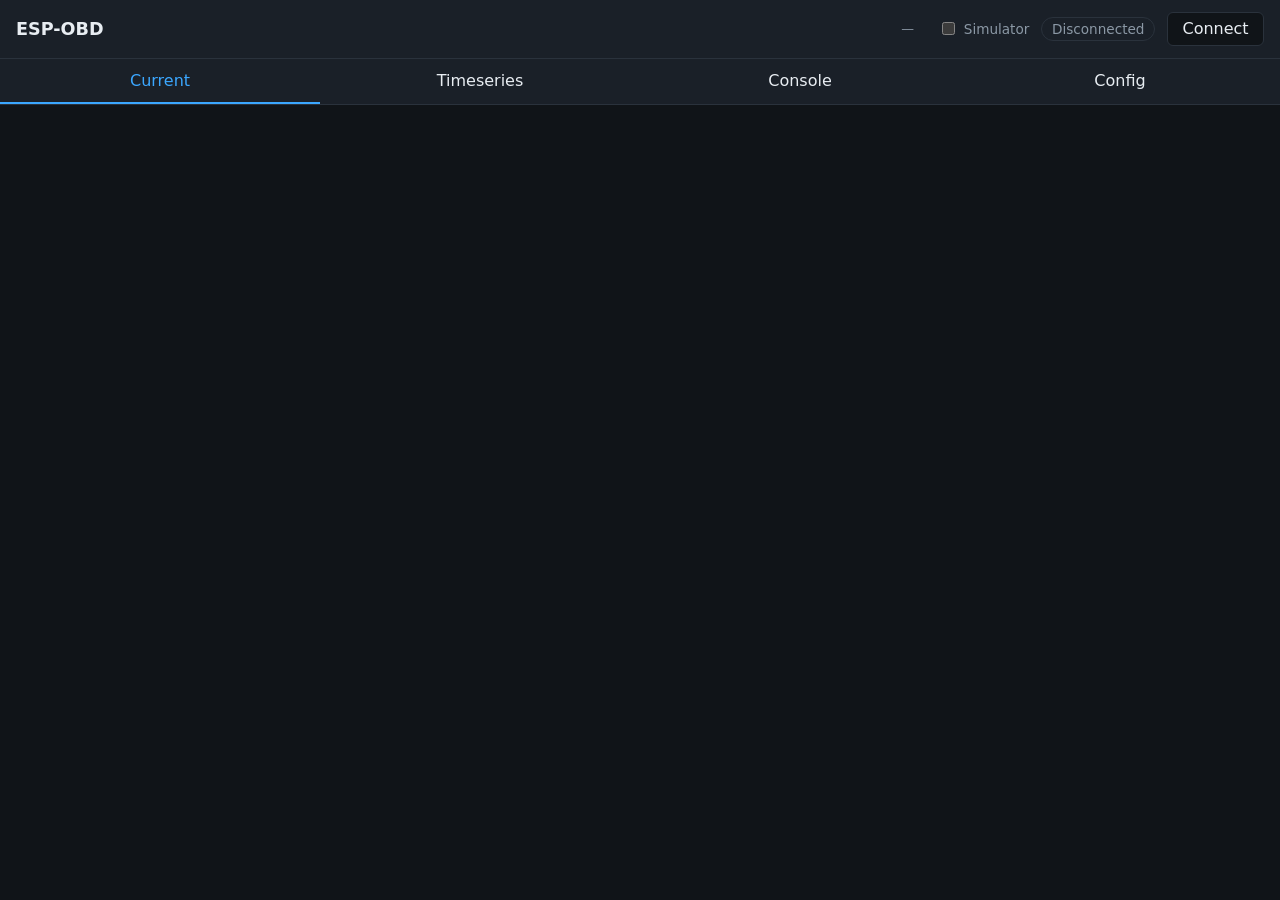
<file: dashboard/index.html>
<!DOCTYPE html>
<html lang="en">
<head>
  <meta charset="UTF-8" />
  <meta name="viewport" content="width=device-width, initial-scale=1.0" />
  <title>ESP-OBD Dashboard</title>
  <meta name="theme-color" content="#101418" />
  <link rel="manifest" href="manifest.webmanifest" />
  <link rel="icon" href="icons/icon-192.svg" type="image/svg+xml" />
  <link rel="apple-touch-icon" href="icons/icon-192.svg" />
  <link rel="stylesheet" href="css/app.css" />
</head>
<body>
  <header class="app-header">
    <h1 class="app-title">ESP-OBD</h1>
    <div class="header-status">
      <div id="protocol-status" class="protocol-status" title="CAN Protocol">—</div>
      <div class="connection">
        <label class="sim-toggle">
          <input type="checkbox" id="simulator-toggle" />
          Simulator
        </label>
        <span id="connection-status" class="status status--disconnected">Disconnected</span>
        <button id="connect-button" type="button">Connect</button>
      </div>
    </div>
  </header>

  <nav class="tab-bar" role="tablist">
    <button class="tab-button" data-tab="current" role="tab" aria-selected="true">Current</button>
    <button class="tab-button" data-tab="timeseries" role="tab" aria-selected="false">Timeseries</button>
    <button class="tab-button" data-tab="console" role="tab" aria-selected="false">Console</button>
    <button class="tab-button" data-tab="config" role="tab" aria-selected="false">Config</button>
  </nav>

  <main class="views">
    <section id="view-current" class="view" data-view="current"></section>
    <section id="view-timeseries" class="view" data-view="timeseries" hidden></section>
    <section id="view-console" class="view" data-view="console" hidden></section>
    <section id="view-config" class="view" data-view="config" hidden></section>
  </main>

  <script type="module" src="js/app.js"></script>
</body>
</html>
</file>
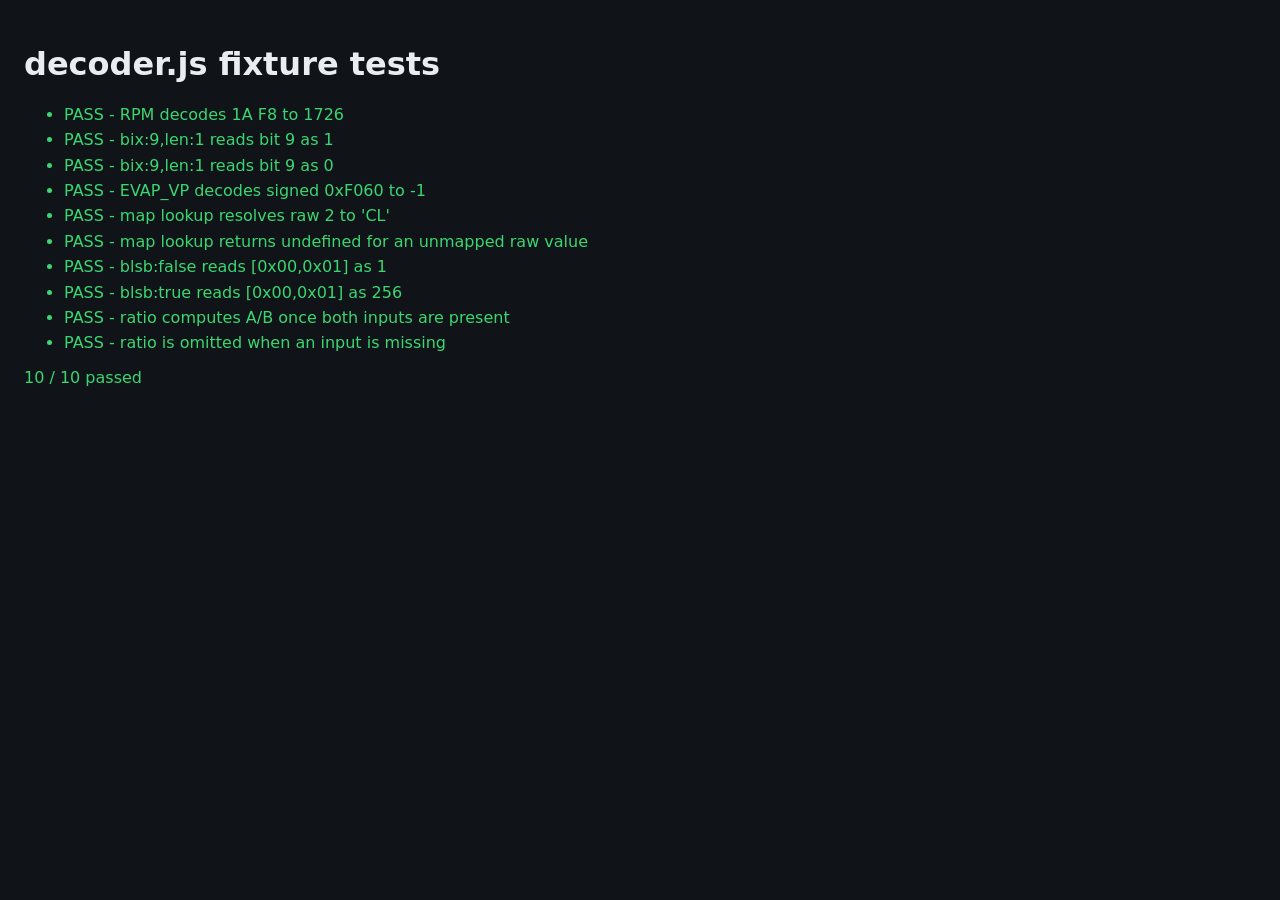
<file: dashboard/test/decoder-test.html>
<!DOCTYPE html>
<html lang="en">
<head>
  <meta charset="UTF-8" />
  <title>decoder.js fixture tests</title>
  <style>
    body { font-family: system-ui, sans-serif; background: #101418; color: #e8edf2; padding: 1rem; }
    .pass { color: #3bd671; }
    .fail { color: #ff5c5c; }
    li { margin-bottom: 0.4rem; }
  </style>
</head>
<body>
  <h1>decoder.js fixture tests</h1>
  <ul id="results"></ul>
  <p id="summary"></p>

  <script type="module">
    import { extractBits, applyScale, decodeResponse, computeSynthetics } from "../js/decoder.js";

    const results = [];

    function assertEqual(name, actual, expected) {
      const pass = JSON.stringify(actual) === JSON.stringify(expected);
      results.push({ name, pass, actual, expected });
    }

    // RPM: {"len": 16, "max": 16383.75, "div": 4, "unit": "rpm"} against raw
    // bytes 1A F8 (OBDb/SAEJ1979 cmd 010C). 0x1AF8 = 6904; 6904 / 4 = 1726.
    {
      const command = {
        signals: [{ id: "RPM", fmt: { len: 16, max: 16383.75, div: 4, unit: "rpm" } }],
      };
      const decoded = decodeResponse(command, [0x1a, 0xf8]);
      assertEqual("RPM decodes 1A F8 to 1726", decoded.RPM, 1726);
    }

    // CCM_RDY from OBDb/SAEJ1979 cmd 0101: {"bix": 9, "len": 1, ...} -- a
    // non-byte-aligned single bit inside byte index 1.
    {
      // byte0 = 0x00, byte1 = 0b01000000 -> bit 9 (byte1, offset 1 from MSB) = 1
      const raw = extractBits([0x00, 0x40], 9, 1);
      assertEqual("bix:9,len:1 reads bit 9 as 1", raw, 1);
    }
    {
      const raw = extractBits([0x00, 0x00], 9, 1);
      assertEqual("bix:9,len:1 reads bit 9 as 0", raw, 0);
    }

    // EVAP_VP from OBDb/SAEJ1979 cmd 0132: {"len": 16, "div": 4000, "sign": true}.
    // 0xF060 as a 16-bit two's complement value is -4000; -4000 / 4000 = -1.
    {
      const command = {
        signals: [{ id: "EVAP_VP", fmt: { len: 16, div: 4000, sign: true } }],
      };
      const decoded = decodeResponse(command, [0xf0, 0x60]);
      assertEqual("EVAP_VP decodes signed 0xF060 to -1", decoded.EVAP_VP, -1);
    }

    // A map-based enum field (shape borrowed from OBDb/SAEJ1979's FUELSYS1).
    {
      const command = {
        signals: [
          {
            id: "FUELSYS1",
            fmt: { len: 8, map: { "2": { description: "Closed loop", value: "CL" } } },
          },
        ],
      };
      const decoded = decodeResponse(command, [0x02]);
      assertEqual("map lookup resolves raw 2 to 'CL'", decoded.FUELSYS1, "CL");

      const unmapped = decodeResponse(command, [0x99]);
      assertEqual("map lookup returns undefined for an unmapped raw value", unmapped.FUELSYS1, undefined);
    }

    // blsb (byte-swapped): reverses the byte order of the field's window
    // before big-endian bit extraction.
    {
      const withoutSwap = extractBits([0x00, 0x01], 0, 16, { blsb: false });
      const withSwap = extractBits([0x00, 0x01], 0, 16, { blsb: true });
      assertEqual("blsb:false reads [0x00,0x01] as 1", withoutSwap, 1);
      assertEqual("blsb:true reads [0x00,0x01] as 256", withSwap, 256);
    }

    // ratio synthetic: computed once both inputs are present, omitted otherwise.
    {
      const synthetics = [{ id: "RATIO_AB", formula: { op: "ratio", a: "A", b: "B" } }];
      const both = computeSynthetics({ A: 10, B: 2 }, synthetics);
      assertEqual("ratio computes A/B once both inputs are present", both.RATIO_AB, 5);

      const missing = computeSynthetics({ A: 10 }, synthetics);
      assertEqual("ratio is omitted when an input is missing", "RATIO_AB" in missing, false);
    }

    const list = document.getElementById("results");
    let passCount = 0;
    for (const r of results) {
      const li = document.createElement("li");
      li.className = r.pass ? "pass" : "fail";
      li.textContent = `${r.pass ? "PASS" : "FAIL"} - ${r.name}` +
        (r.pass ? "" : ` (expected ${JSON.stringify(r.expected)}, got ${JSON.stringify(r.actual)})`);
      list.appendChild(li);
      if (r.pass) passCount++;
    }
    const summary = document.getElementById("summary");
    summary.textContent = `${passCount} / ${results.length} passed`;
    summary.className = passCount === results.length ? "pass" : "fail";
  </script>
</body>
</html>
</file>
<file: dashboard/css/app.css>
:root {
  color-scheme: dark;
  --bg: #101418;
  --bg-raised: #1a2028;
  --border: #2a323c;
  --text: #e8edf2;
  --text-dim: #8b98a5;
  --accent: #3ba7ff;
  --ok: #3bd671;
  --err: #ff5c5c;
}

* {
  box-sizing: border-box;
}

body {
  margin: 0;
  font-family: system-ui, -apple-system, "Segoe UI", sans-serif;
  background: var(--bg);
  color: var(--text);
  min-height: 100vh;
  display: flex;
  flex-direction: column;
}

.app-header {
  display: flex;
  align-items: center;
  justify-content: space-between;
  padding: 0.75rem 1rem;
  background: var(--bg-raised);
  border-bottom: 1px solid var(--border);
}

.app-title {
  font-size: 1.1rem;
  margin: 0;
}

.header-status {
  display: flex;
  align-items: center;
  gap: 1.5rem;
}

.protocol-status {
  font-size: 0.8rem;
  color: var(--text-dim);
  min-width: 120px;
  text-align: right;
}

.protocol-status[data-state="searching"] {
  color: var(--accent);
}

.protocol-status[data-state="connected"] {
  color: var(--ok);
  font-weight: 500;
}

.protocol-status[data-state="error"] {
  color: var(--err);
}

.connection {
  display: flex;
  align-items: center;
  gap: 0.75rem;
}

.sim-toggle {
  display: flex;
  align-items: center;
  gap: 0.35rem;
  font-size: 0.85rem;
  color: var(--text-dim);
}

.status {
  font-size: 0.85rem;
  padding: 0.2rem 0.6rem;
  border-radius: 999px;
  border: 1px solid var(--border);
}

.status--disconnected {
  color: var(--text-dim);
}

.status--connected {
  color: var(--ok);
  border-color: var(--ok);
}

.status--error {
  color: var(--err);
  border-color: var(--err);
}

button {
  font: inherit;
  color: var(--text);
  background: var(--bg);
  border: 1px solid var(--border);
  border-radius: 6px;
  padding: 0.4rem 0.9rem;
  cursor: pointer;
}

button:hover {
  border-color: var(--accent);
}

.tab-bar {
  display: flex;
  border-bottom: 1px solid var(--border);
  background: var(--bg-raised);
}

.tab-button {
  flex: 1;
  border: none;
  border-radius: 0;
  border-bottom: 2px solid transparent;
  background: transparent;
  padding: 0.75rem;
}

.tab-button[aria-selected="true"] {
  border-bottom-color: var(--accent);
  color: var(--accent);
}

.views {
  flex: 1;
  padding: 1rem;
}

.view {
  height: 100%;
  display: flex;
  flex-direction: column;
}

.view[hidden] {
  display: none;
}

.console-toolbar {
  margin-bottom: 0.5rem;
}

.console-log {
  flex: 1;
  overflow-y: auto;
  background: var(--bg-raised);
  border: 1px solid var(--border);
  border-radius: 8px;
  padding: 0.5rem 0.75rem;
  font-family: ui-monospace, "Cascadia Code", Consolas, monospace;
  font-size: 0.8rem;
}

.console-line {
  white-space: pre-wrap;
  word-break: break-all;
}

.console-line--tx {
  color: var(--accent);
}

.console-line--rx {
  color: var(--text);
}

.console-line--info {
  color: var(--text-dim);
  font-style: italic;
}

.tile-group {
  margin-bottom: 1.25rem;
}

.tile-group h3 {
  margin: 0 0 0.5rem;
  font-size: 0.95rem;
  color: var(--text-dim);
}

.poll-status {
  color: var(--text-dim);
  font-size: 0.8rem;
  margin-bottom: 0.75rem;
}

.tile-grid {
  display: grid;
  grid-template-columns: repeat(auto-fill, minmax(140px, 1fr));
  gap: 0.75rem;
}

.timeseries-controls {
  display: flex;
  gap: 0.75rem;
  margin-bottom: 0.75rem;
}

.timeseries-controls select {
  font: inherit;
  color: var(--text);
  background: var(--bg-raised);
  border: 1px solid var(--border);
  border-radius: 6px;
  padding: 0.3rem 0.5rem;
}

.timeseries-canvas {
  background: var(--bg-raised);
  border: 1px solid var(--border);
  border-radius: 8px;
  max-width: 100%;
}

.config-upload {
  display: block;
  margin-bottom: 0.75rem;
}

.config-status {
  min-height: 1.2em;
  margin-bottom: 0.75rem;
  color: var(--text-dim);
  font-size: 0.85rem;
}

.config-status--error {
  color: var(--err);
}

.config-toggle {
  display: flex;
  align-items: center;
  gap: 0.5rem;
  margin-bottom: 0.75rem;
  font-size: 0.9rem;
}

.config-toggle input[type="checkbox"] {
  cursor: pointer;
}

.profile-list {
  display: flex;
  flex-direction: column;
  gap: 0.5rem;
  margin-bottom: 1rem;
}

.profile-row {
  display: flex;
  align-items: center;
  gap: 0.75rem;
  background: var(--bg-raised);
  border: 1px solid var(--border);
  border-radius: 8px;
  padding: 0.5rem 0.75rem;
}

.profile-row--active {
  border-color: var(--accent);
}

.profile-name {
  flex: 1;
}

.config-attribution {
  color: var(--text-dim);
  font-size: 0.8rem;
}

.config-attribution a {
  color: var(--accent);
}

.tile {
  background: var(--bg-raised);
  border: 1px solid var(--border);
  border-radius: 8px;
  padding: 0.75rem;
}

.tile .tile-name {
  color: var(--text-dim);
  font-size: 0.8rem;
}

.tile .tile-value {
  font-size: 1.5rem;
  font-weight: 600;
}
</file>
